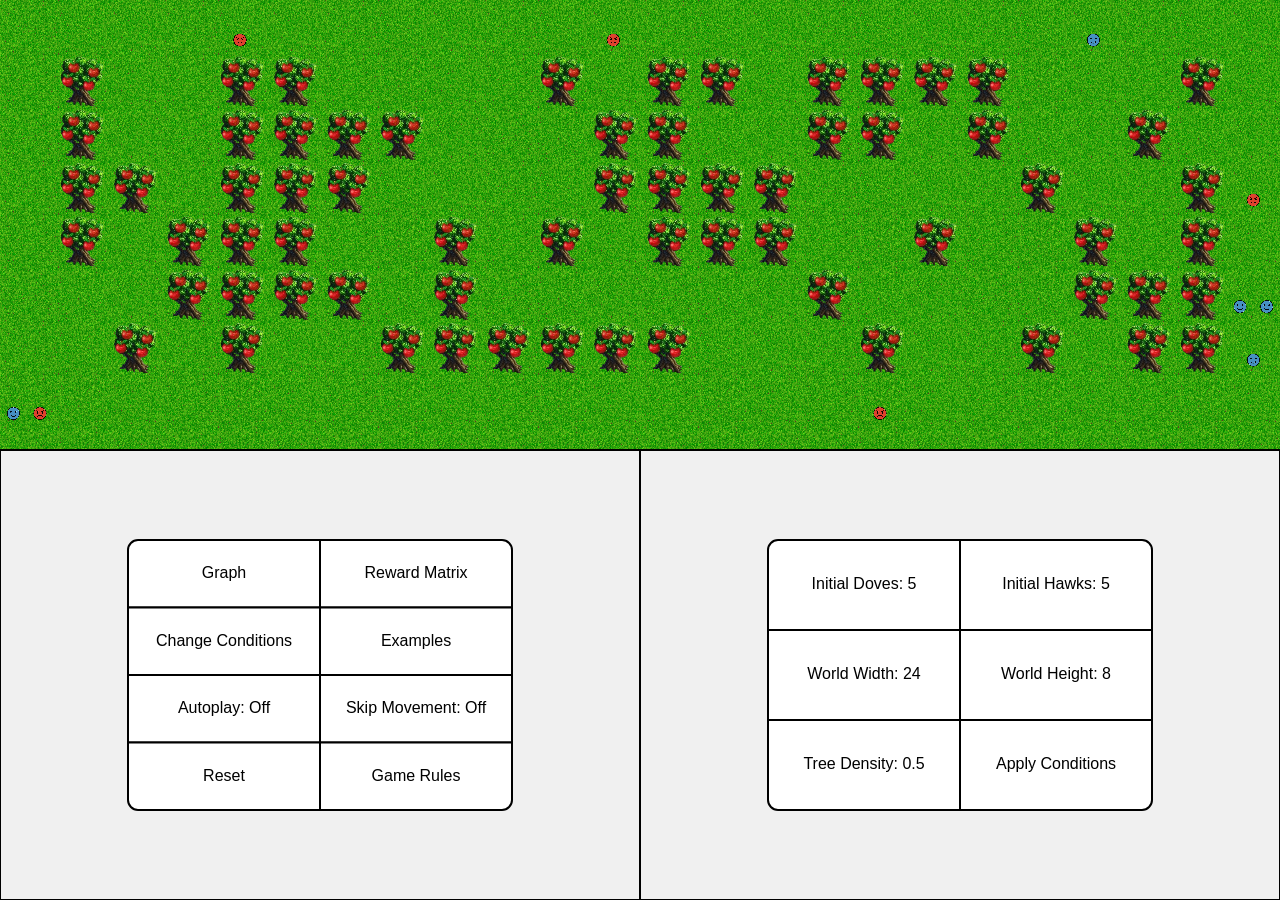
<file: 2d-grid/index.html>
<!DOCTYPE html>
<html lang="en">
  <head>
    <meta charset="utf-8" />
    <meta name="viewport" content="width=device-width, initial-scale=1.0">

    <title>Evolutionary Game Theory Simulation</title>

    <link rel="stylesheet" type="text/css" href="style.css">

    <!-- Linking to the main p5.js library, which allows your code to use all 
       p5 functions. Using this version while developing your code allows p5 
       to provide more Friendly Error Messages if you mess something up...-->
    <script src="libraries/p5.js"></script>

    <!-- Once your project is working completely, you can comment out the link
       to p5.js above, and instead link to this minified version. The minified
       version takes less space, and turns off Friendly Error Messages. This 
       increases the speed of your program quite dramatically in some cases.-->
    <!-- <script src="libraries/p5.min.js"></script> -->

    <script src="libraries/p5.sound.min.js"></script>
  </head>

  <body>
    <script src="sketch.js"></script>
  </body>
</html>
</file>
<file: 2d-grid/style.css>
html, body {
  margin: 0;
  padding: 0;
}

canvas {
  display: block;
}
</file>
